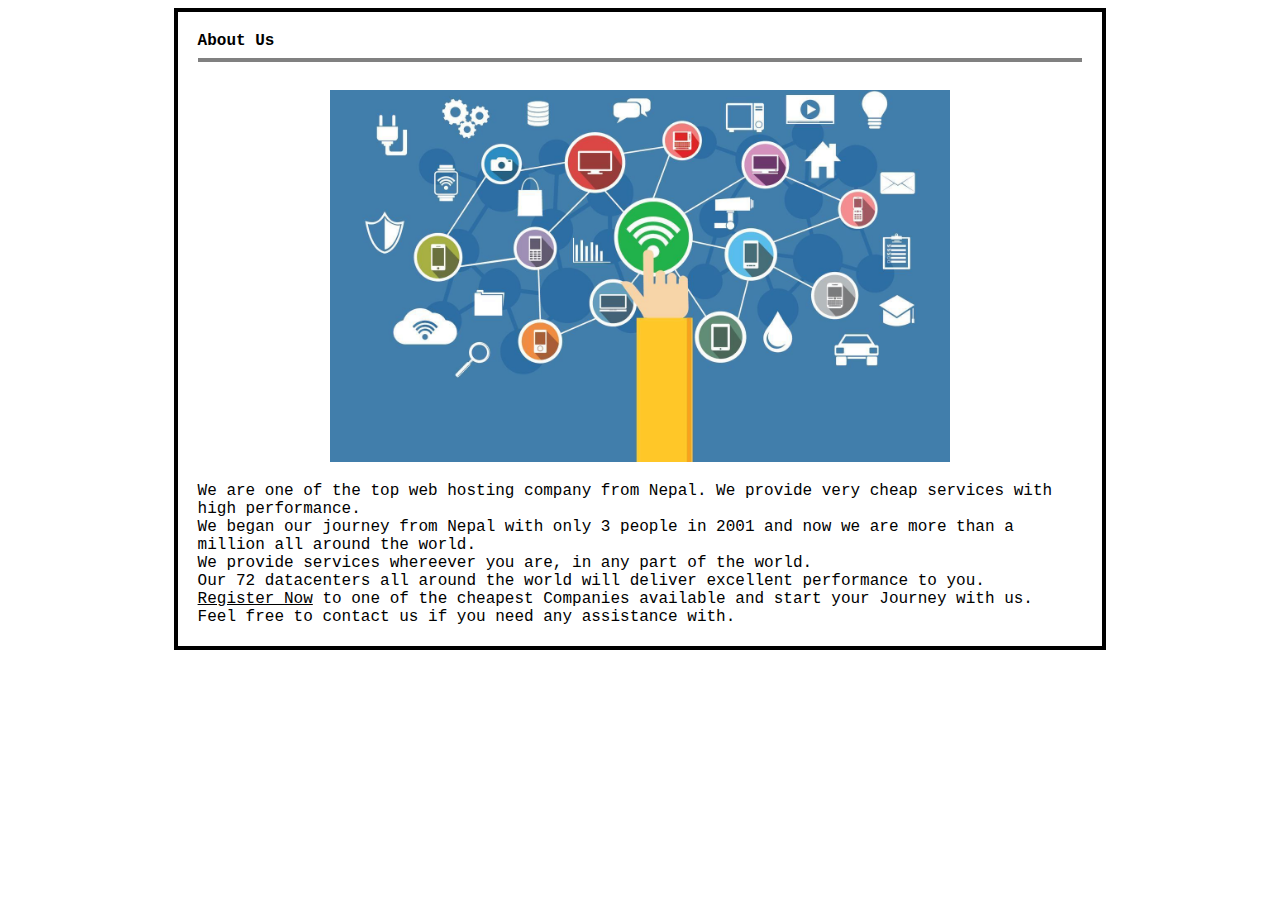
<file: about.html>
<!DOCTYPE html>
<html>
<head>
	<title>
		About Us
	</title>
	<link rel="stylesheet" type="text/css" href="about.css">
</head>
<body>
<div>
	<b>About Us</b><hr>
	<img src="images/internet.jpg" class="img">
	We are one of the top web hosting company from Nepal. We provide very cheap services with high performance.<br>
	We began our journey from Nepal with only 3 people in 2001 and now we are more than a million all
	around the world.<br>
	We provide services whereever you are, in any part of the world.<br>
	Our 72 datacenters all around the world will deliver excellent performance to you.<br>
	<a href="sign-up.html">Register Now</a> to one of the cheapest Companies available and start your Journey with us.<br>
	Feel free to contact us if you need any assistance with.
</div>
</body>
</html>
</file>
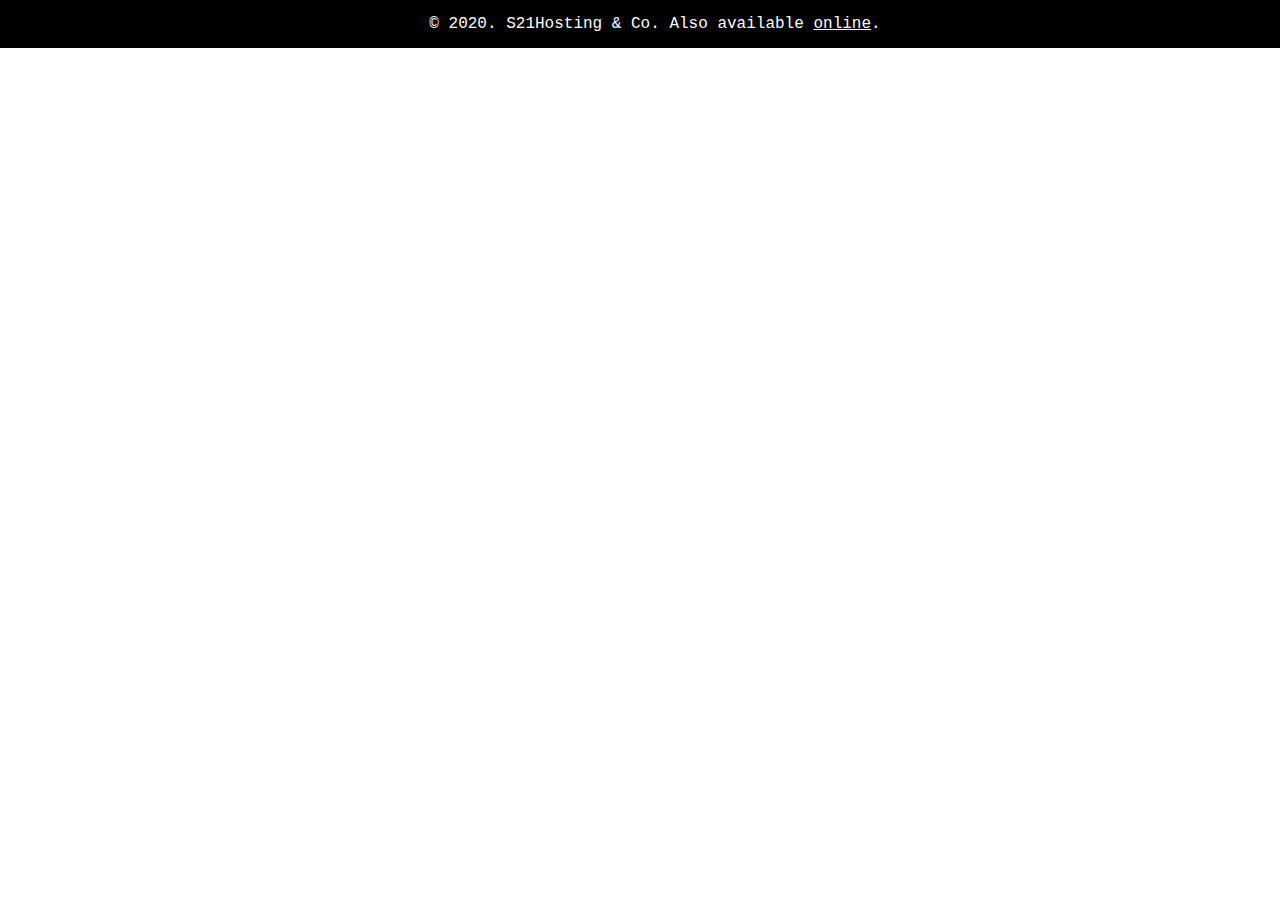
<file: footer.html>
<!DOCTYPE html>
<html>
<head>
	<link rel="stylesheet" type="text/css" href="footer.css">
</head>
<body><div class="f1">
&copy 2020. S21Hosting & Co. Also available <a href="https://adyatan.github.io/project-for-neb/" target="_blank">online</a>.
</div>
</body>
</html>
</file>
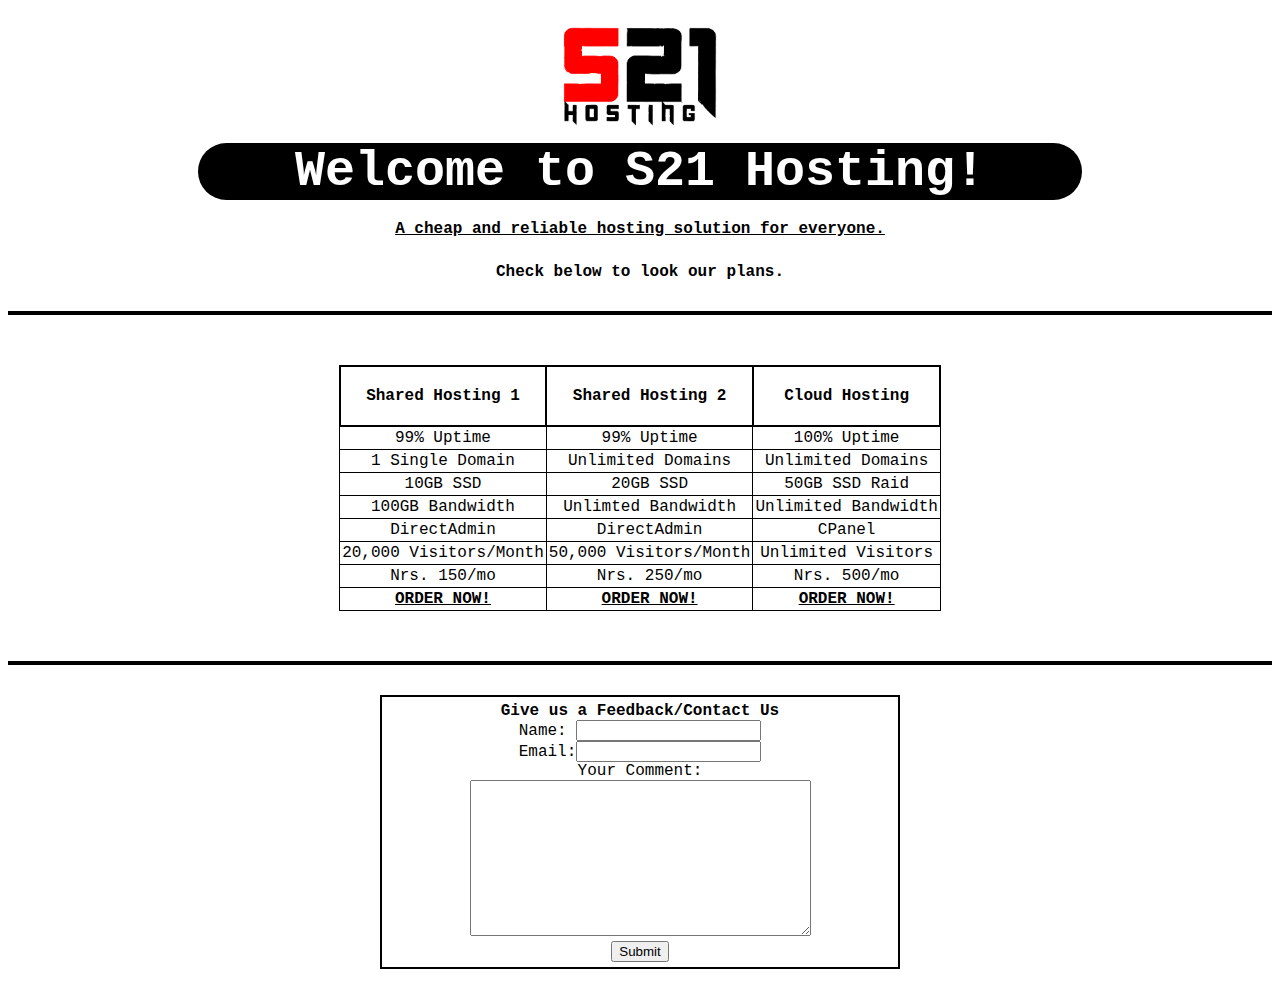
<file: home.html>
<!DOCTYPE html>
<html>
<head>
	<link rel="stylesheet" type="text/css" href="home.css">
	<title>Home</title>
</head>

<body>
	<img class="logo" src="images/logo.png">
		<p class="h1">
		Welcome to S21 Hosting!
		</p>
	<p class="h2">
		A cheap and reliable hosting solution for everyone.
	</p>
	<p>
		Check below to look our plans.
	</p>
	<hr>

	<table class="t1">
		<tr>
			<th>Shared Hosting 1</th>
			<th>Shared Hosting 2</th>
			<th>Cloud Hosting</th>
		</tr>
		<tr>
			<td>99% Uptime</td>
			<td>99% Uptime</td>
			<td>100% Uptime</td>
		</tr>
		<tr>
			<td>1 Single Domain</td>
			<td>Unlimited Domains</td>
			<td>Unlimited Domains</td>
		</tr>
		<tr>
			<td>10GB SSD</td>
			<td>20GB SSD</td>
			<td>50GB SSD Raid</td>
		</tr>
		<tr>
			<td>100GB Bandwidth</td>
			<td>Unlimted Bandwidth</td>
			<td>Unlimited Bandwidth</td>
		</tr>
		<tr>
			<td>DirectAdmin</td>
			<td>DirectAdmin</td>
			<td>CPanel</td>
		</tr>
		<tr>
			<td>20,000 Visitors/Month</td>
			<td>50,000 Visitors/Month</td>
			<td>Unlimited Visitors</td>
		</tr>
		<tr>
			<td>Nrs. 150/mo</td>
			<td>Nrs. 250/mo</td>
			<td>Nrs. 500/mo</td>
		</tr>
		<tr class="r1">
			<td><a href="sign-up.html" target="mid">ORDER NOW!</a></td>
			<td><a href="sign-up.html" target="mid">ORDER NOW!</a></td>
			<td><a href="sign-up.html" target="mid">ORDER NOW!</a></td>
		</tr>
	</table>
	<hr>
	<p>
		<div  class="form">
		<b>Give us a Feedback/Contact Us</b>
		<form>
			Name: <input type="text" name="name"><br>
			Email:<input type="Email" name="Email"><br>
		
		Your Comment:<br>
	<textarea rows="10" cols="40"></textarea><br>
	<input type="submit" value="Submit" name="Send">
	</form>
		</div>
	</p>

</body>
</html>
</file>
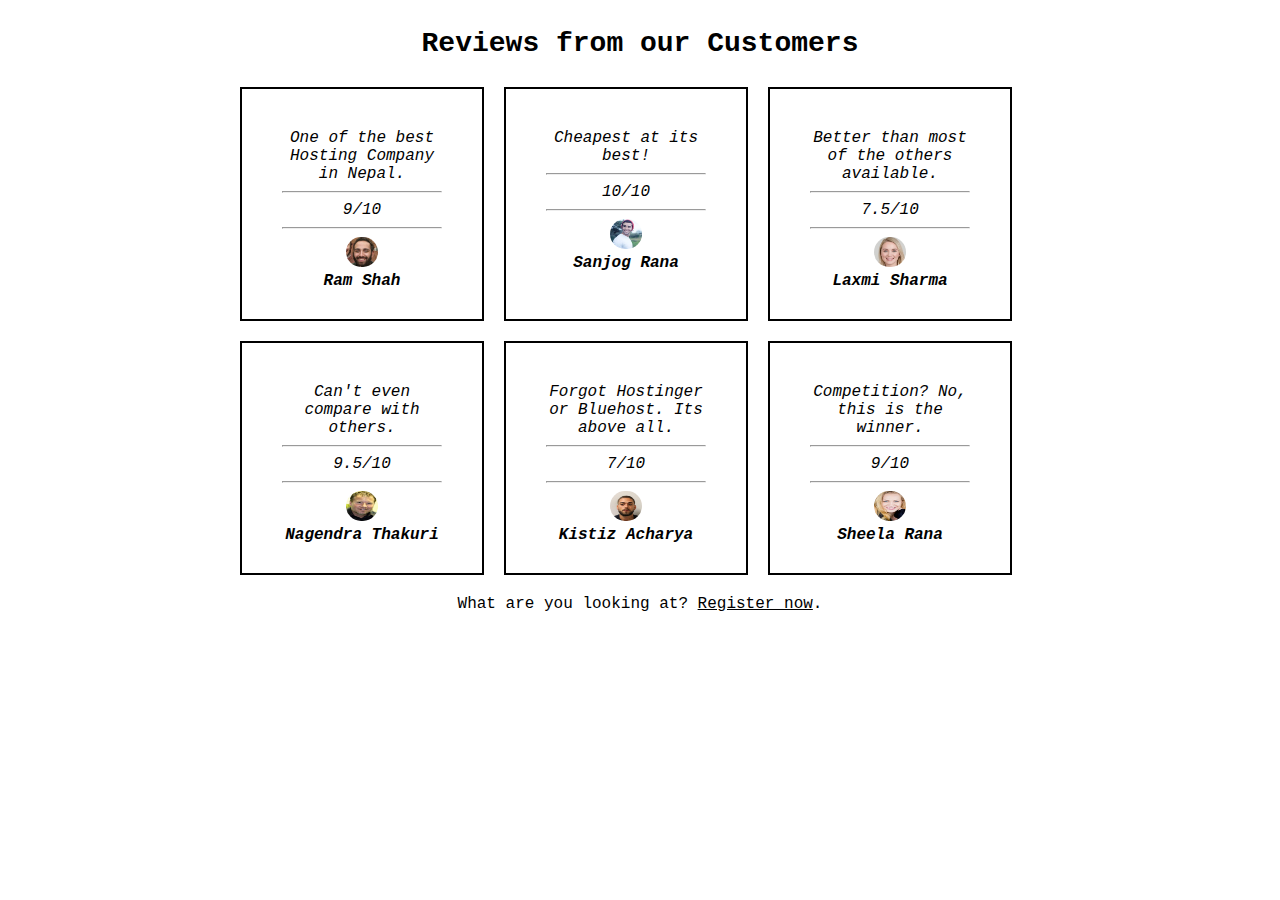
<file: reviews.html>
<!DOCTYPE html>
<html>
<head>
	<title>Reviews</title>
	<link rel="stylesheet" type="text/css" href="reviews.css">
</head>
<body>
	<p>Reviews from our Customers</p>

	<div class="parent">
<div class="child">
	One of the best Hosting Company in Nepal.<hr>
	9/10<hr>
	<img src="images/face1.jpg"><br><b>Ram Shah</b>
</div>
<div class="child">
	Cheapest at its best!<hr>
	10/10<hr>
	<img src="images/face6.jpg"><br><b>Sanjog Rana</b>
</div>
<div class="child">
	Better than most of the others available.<hr>
	7.5/10<hr>
	<img src="images/face3.jpg"><br><b>Laxmi Sharma</b>
</div>
<div class="child">
	Can't even compare with others.<hr>
	9.5/10<hr>
	<img src="images/face4.jpg"><br><b>Nagendra Thakuri</b>
</div>
<div class="child">
	Forgot Hostinger or Bluehost. Its above all.<hr>
	7/10<hr>
	<img src="images/face5.jpg"><br><b>Kistiz Acharya</b>
</div>
<div class="child">
	Competition? No, this is the winner.<hr>
	9/10<hr>
	<img src="images/face2.jpg"><br><b>Sheela Rana</b>
</div>
What are you looking at? <a href="sign-up.html" target="mid">Register now</a>.
</div>

</body>
</html>
</file>
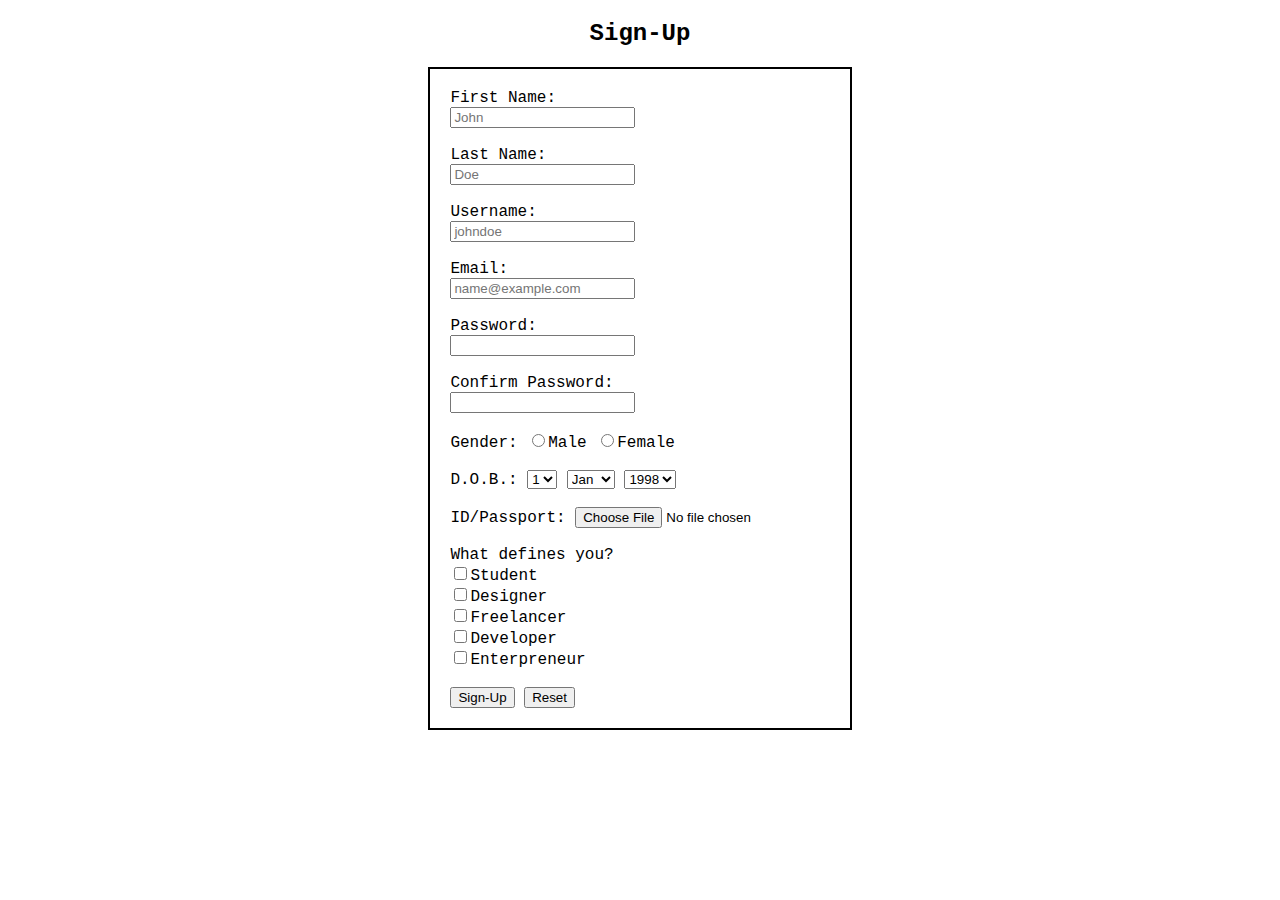
<file: sign-up.html>
<!DOCTYPE html>
<html>
<head>
	<title>Sign Up</title>
	<link rel="stylesheet" type="text/css" href="sign-up.css">
</head>
<body><h2>Sign-Up</h2>
	<div class="for">
<form>
	First Name:&nbsp<input class="ad" type="text" placeholder="John" minlength="4" maxlength="23" size="20px"required><br>
	Last Name:&nbsp<input class="ad" type="text" placeholder="Doe" minlength="4" maxlength="23" size="20px" required><br>
	Username:&nbsp<input class="ad" type="text" placeholder="johndoe" minlength="4" maxlength="23" size="20px" required><br>
	Email:<input class="ad" type="Email" placeholder="name@example.com" size="20px" required><br>
	Password:<input class="ad" type="Password"  minlength="4" maxlength="23" size="20px" required><br>
	Confirm Password:<input class="ad" type="Password"  minlength="4" maxlength="23" size="20px" required><br>
	Gender: <input type="radio" name="Gender">Male <input type="radio" name="Gender">Female<br><br>
	D.O.B.: <select>
					<option>1</option>
					<option>2</option>
					<option>3</option>
					<option>4</option>
					<option>5</option>
					<option>6</option>
					<option>7</option>
					<option>8</option>
		
			</select>
			<select>
					<option>Jan</option>
					<option>Feb</option>
					<option>Mar</option>
					<option>Apr</option>
					<option>May</option>
					<option>Jun</option>
					<option>Jul</option>
					<option>Aug</option>
					<option>Sep</option>
					<option>Oct</option>
					<option>Nov</option>
					<option>Dec</option>
			</select>
			<select>
					<option>1998</option>
					<option>1999</option>
					<option>2000</option>
					<option>2001</option>
					<option>2002</option>
					<option>2003</option>
					<option>2004</option>
					<option>2005</option>
					<option>2006</option>
					<option>2007</option>
			</select><br><br>
	ID/Passport: <input type="file"><br><br>
	What defines you?<br>
	<div class="h1">
			<input type="checkbox" name="wdy">Student<br>
			<input type="checkbox" name="wdy">Designer<br>
			<input type="checkbox" name="wdy">Freelancer<br>
			<input type="checkbox" name="wdy">Developer<br>
			<input type="checkbox" name="wdy">Enterpreneur<br><br>
	</div>
	<input type="submit" name="submit" value="Sign-Up">
	<input type="reset" name="reset" value="Reset">
	</div>

</form>
</body>
</html>
</file>
<file: about.css>
body{
	font-family: courier;
}
hr{
	border: 2px solid;
}
.img{
	display: block;
	padding:20px;
	margin-left: auto;
	margin-right: auto;
	width: 70%

}
div{
	border: 4px solid;
	width:70%;
	padding: 20px;
	margin: auto;
	display: block;
	margin-left: auto;
	margin-right: auto;
}

p{
	text-align: center;
}
a{
	color: black;
}
</file>
<file: footer.css>
body {
	margin:0;
	padding: 0;
}
.f1{
	background-color: black;
	color: white;
	height: 100%;
	margin: 0;
	width: 100%;
	padding: 15px;
	text-align: center;
	font-family: courier;

}
a{
	color: white;
}
a:hover{
	color: red;
}
</file>
<file: home.css>
body{
	font-family: courier;
}
.logo{
	display: block;
	margin-right: auto;
	margin-left: auto;
	width: 200px;
	margin-top: -35px;
	margin-bottom: -80px;
	
}

p.h1{
	font-weight: bold;
	font-size: 50px;
	background-color: black;
	color: white;
	width: 70%;
	border-radius: 35px;
	text-align: center;
	margin-right: auto;
	margin-left: auto;
	margin-bottom: 20px;
}
p.h2{
		font-weight: bolder;
		text-align: center;
		text-decoration: underline;
		margin-bottom: 25px;
}

p{
	text-align: center;
	font-weight: 550;
	margin-bottom: 30px;
}

hr{
	border: 2px solid black;
}

th{
	border: 2px solid;
	padding:20px;
}
.t1, td{

	padding: 2px;
	text-align: center;
	border: 1px solid;
	margin-left: auto;
	margin-right: auto;
	margin-top: 50px;
	border-collapse: collapse;
	margin-bottom: 50px;
}
.r1{
	font-weight: bold;
}
.form{
	border: 2px solid;
	padding: 5px;
	width: 40%;
	text-align: center;
	margin-right: auto;
	margin-left: auto;
}
a{
	color: black;
}
a:hover{
	color: red;
}
</file>
<file: reviews.css>
body{
	font-family: courier;
}

p{
	font-weight: bold;
	text-align: center;
	font-size: 28px;
}

.parent{
	width: 800px;
	margin: auto;
	text-align: center;
}

.child{
	font-style: italic;
	margin-right: 20px;
	margin-bottom: 20px;
	padding: 5%;
	width: 20%;
	height: 150px;
	font-family: courier;
	border:2px solid;	
	float: left;
}

img{
	border-radius: 300px;
	width: 20%;
	height: 20%;

}
.bottom{
	float: right;
	text-align: center;
}
a{
	color: black;
}
a:hover{
	color: red;
}
</file>
<file: sign-up.css>
body{
	font-family: courier;
	text-align: center;
}

div.for{
	padding: 20px;
	text-align: left;
	display: block;
	width: 30%;
	margin-left: auto;
	margin-right: auto;
	border: 2px solid;
}

input.ad {
	display:block;

}

.h1{
	text-align: left;

}
</file>
